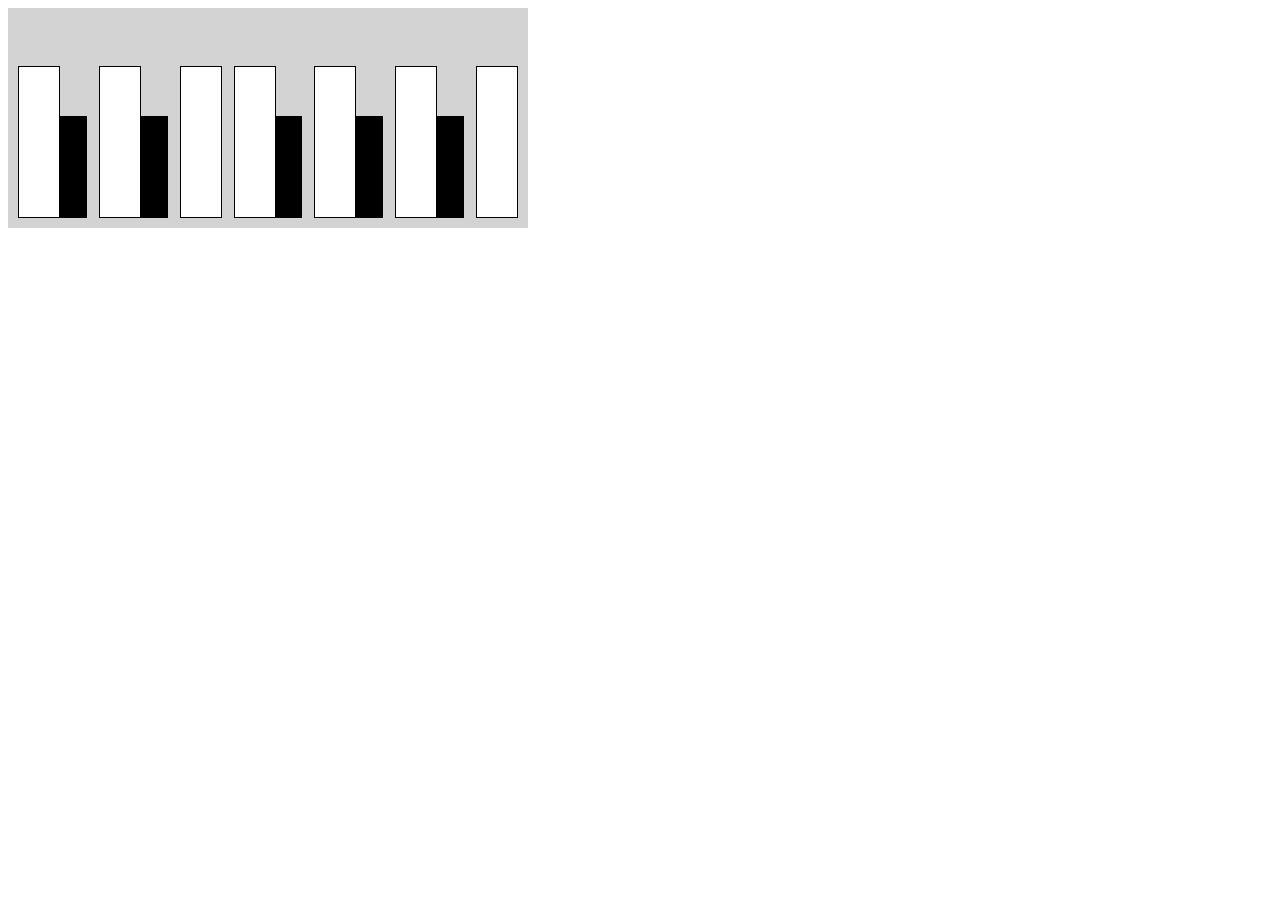
<file: gbt.html>
<!DOCTYPE html>
<html lang="en">
<head>
    <meta charset="UTF-8">
    <meta http-equiv="X-UA-Compatible" content="IE=edge">
    <meta name="viewport" content="width=device-width, initial-scale=1.0">
    <title>Document</title>
    <link rel="stylesheet" href="/gbt.css">
</head>
<body>
    <div class="piano">
        <div class="key white" id="c"></div>
        <div class="key black" id="c-sharp"></div>
        <div class="key white" id="d"></div>
        <div class="key black" id="d-sharp"></div>
        <div class="key white" id="e"></div>
        <div class="key white" id="f"></div>
        <div class="key black" id="f-sharp"></div>
        <div class="key white" id="g"></div>
        <div class="key black" id="g-sharp"></div>
        <div class="key white" id="a"></div>
        <div class="key black" id="a-sharp"></div>
        <div class="key white" id="b"></div>
      </div>
      
</body>
</html>
</file>
<file: gbt.css>
.piano {
    width: 500px;
    height: 200px;
    background-color: #d3d3d3;
    display: flex;
    align-items: flex-end;
    justify-content: space-between;
    padding: 10px;
  }
  
  .key {
    width: 40px;
    height: 150px;
    border: 1px solid #000000;
  }
  
  .white {
    background-color: #ffffff;
  }
  
  .black {
    background-color: #000000;
    width: 25px;
    height: 100px;
    position: relative;
    z-index: 1;
    margin-left: -12px;
  }
  
  #c-sharp,
  #d-sharp,
  #f-sharp,
  #g-sharp,
  #a-sharp {
    margin-top: -100px;
  }
</file>
